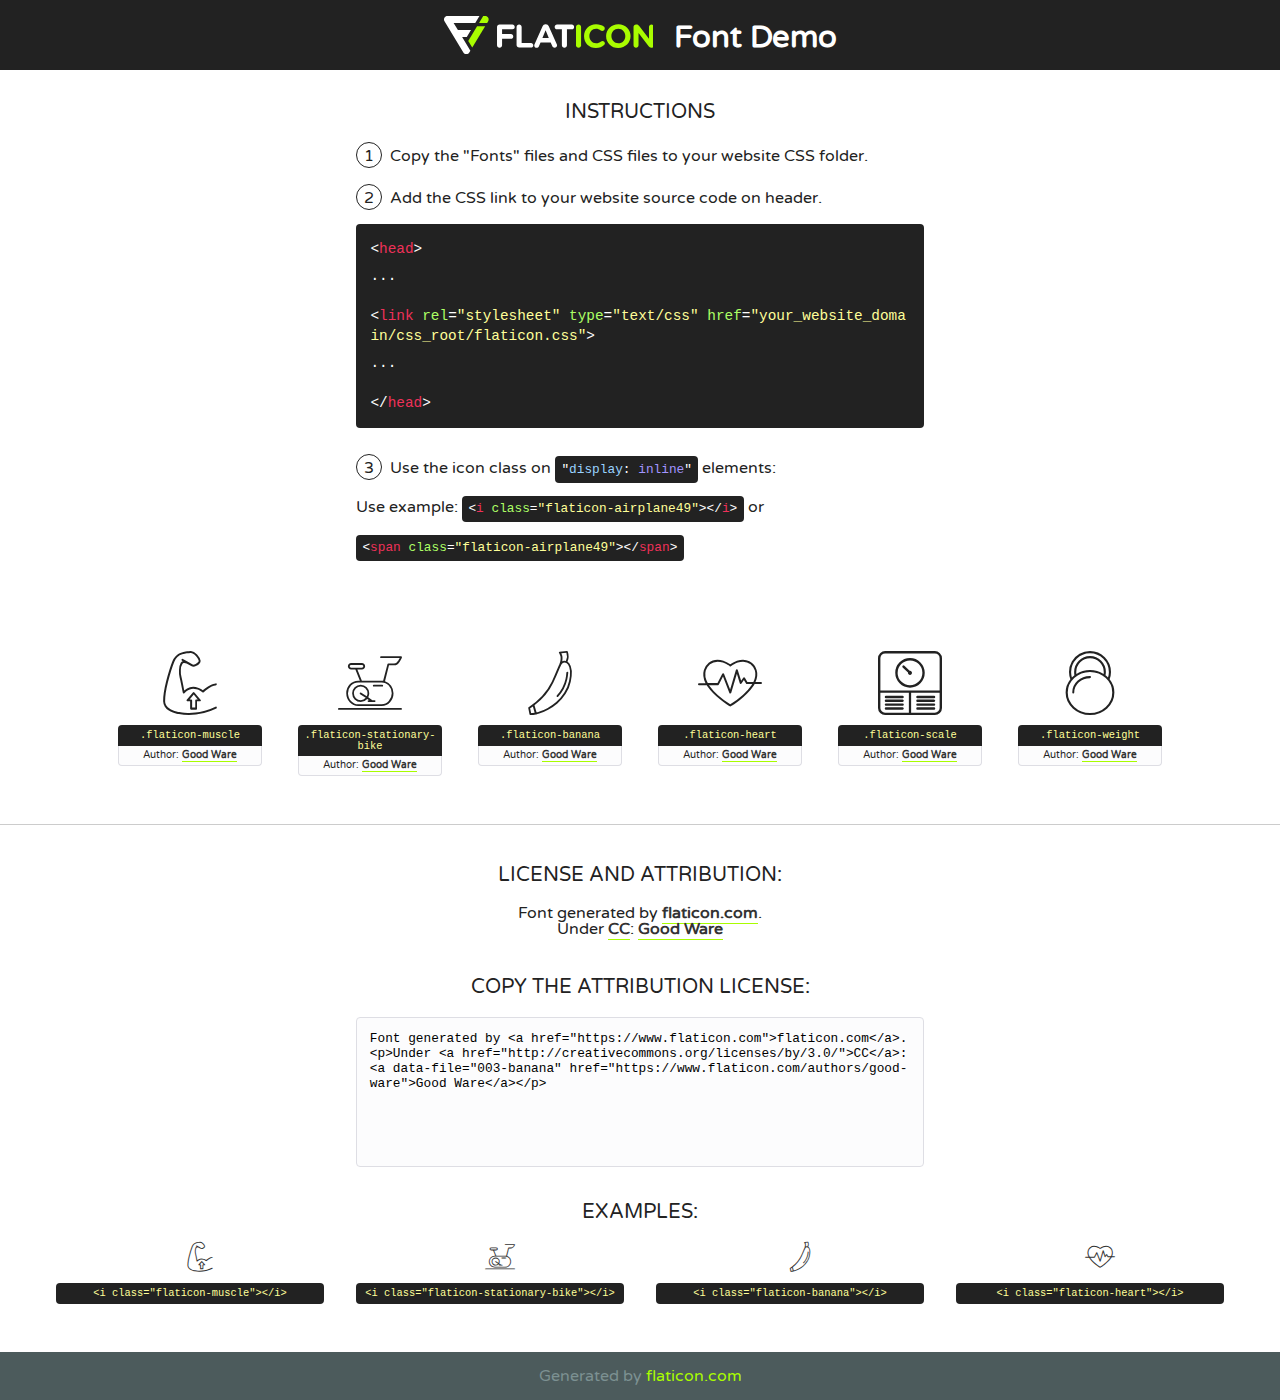
<file: terrains/static/terrains/fonts/flaticon/font/flaticon.html>
<!DOCTYPE html>
<!--
  Flaticon icon font: Flaticon
  Creation date: 03/06/2019 10:47
-->
<html>
<!DOCTYPE html>
<html>

<head>
    <title>Flaticon WebFont</title>
    <link href="http://fonts.googleapis.com/css?family=Varela+Round" rel="stylesheet" type="text/css" />
    <link rel="stylesheet" type="text/css" href="flaticon.css">
    <meta charset="UTF-8">
    <style>
    html, body, div, span, applet, object, iframe,
    h1, h2, h3, h4, h5, h6, p, blockquote, pre,
    a, abbr, acronym, address, big, cite, code,
    del, dfn, em, img, ins, kbd, q, s, samp,
    small, strike, strong, sub, sup, tt, var,
    b, u, i, center,
    dl, dt, dd, ol, ul, li,
    fieldset, form, label, legend,
    table, caption, tbody, tfoot, thead, tr, th, td,
    article, aside, canvas, details, embed, 
    figure, figcaption, footer, header, hgroup, 
    menu, nav, output, ruby, section, summary,
    time, mark, audio, video {
        margin: 0;
        padding: 0;
        border: 0;
        font-size: 100%;
        font: inherit;
        vertical-align: baseline;
    }
    /* HTML5 display-role reset for older browsers */
    article, aside, details, figcaption, figure, 
    footer, header, hgroup, menu, nav, section {
        display: block;
    }
    body {
        line-height: 1;
    }
    ol, ul {
        list-style: none;
    }
    blockquote, q {
        quotes: none;
    }
    blockquote:before, blockquote:after,
    q:before, q:after {
        content: '';
        content: none;
    }
    table {
        border-collapse: collapse;
        border-spacing: 0;
    }
    body {
        font-family: 'Varela Round', Helvetica, Arial, sans-serif;
        font-size: 16px;
        color: #222;
    }
    a {
        color: #333;
        border-bottom: 1px solid #a9fd00;
        font-weight: bold;
        text-decoration: none;
    }
    * {
        -moz-box-sizing: border-box;
        -webkit-box-sizing: border-box;
        box-sizing: border-box;
        margin: 0;
        padding: 0;
    }
    [class^="flaticon-"]:before, [class*=" flaticon-"]:before, [class^="flaticon-"]:after, [class*=" flaticon-"]:after {
        font-family: Flaticon;
        font-size: 30px;
        font-style: normal;
        margin-left: 20px;
        color: #333;
    }
    .wrapper {
        max-width: 600px;
        margin: auto;
        padding: 0 1em;
    }
    .title {
        font-size: 1.25em;
        text-align: center;
        margin-bottom: 1em;
        text-transform: uppercase;
    }
    header {
        text-align: center;
        background-color: #222;
        color: #fff;
        padding: 1em;
    }
    header .logo {
        width: 210px;
        height: 38px;
        display: inline-block;
        vertical-align: middle;
        margin-right: 1em;
        border: none;
    }
    header strong {
        font-size: 1.95em;
        font-weight: bold;
        vertical-align: middle;
        margin-top: 5px;
        display: inline-block;
    }
    .demo {
        margin: 2em auto;
        line-height: 1.25em;
    }
    .demo ul li {
        margin-bottom: 1em;
    }
    .demo ul li .num {
        color: #222;
        border-radius: 20px;
        display: inline-block;
        width: 26px;
        padding: 3px;
        height: 26px;
        text-align: center;
        margin-right: 0.5em;
        border: 1px solid #222;
    }
    .demo ul li code {
        background-color: #222;
        border-radius: 4px;
        padding: 0.25em 0.5em;
        display: inline-block;
        color: #fff;
        font-family: Consolas,Monaco,Lucida Console,Liberation Mono,DejaVu Sans Mono,Bitstream Vera Sans Mono,Courier New, monospace;
        font-weight: lighter;
        margin-top: 1em;
        font-size: 0.8em;
        word-break: break-all;
    }
    .demo ul li code.big {
        padding: 1em;
        font-size: 0.9em;
    }
    .demo ul li code .red {
        color: #EF3159;
    }
    .demo ul li code .green {
        color: #ACFF65;
    }
    .demo ul li code .yellow {
        color: #FFFF99;
    }
    .demo ul li code .blue {
        color: #99D3FF;
    }
    .demo ul li code .purple {
        color: #A295FF;
    }
    .demo ul li code .dots {
        margin-top: 0.5em;
        display: block;
    }
    #glyphs {
        border-bottom: 1px solid #ccc;
        padding: 2em 0;
        text-align: center;
    }
    .glyph {
        display: inline-block;
        width: 9em;
        margin: 1em;
        text-align: center;
        vertical-align: top;
        background: #FFF;
    }
    .glyph .glyph-icon {
        padding: 10px;
        display: block;
        font-family:"Flaticon";
        font-size: 64px;
        line-height: 1;
    }
    .glyph .glyph-icon:before {
        font-size: 64px;
        color: #222;
        margin-left: 0;
    }
    .class-name {
        font-size: 0.65em;
        background-color: #222;
        color: #fff;
        border-radius: 4px 4px 0 0;
        padding: 0.5em;
        color: #FFFF99;
        font-family: Consolas,Monaco,Lucida Console,Liberation Mono,DejaVu Sans Mono,Bitstream Vera Sans Mono,Courier New, monospace;
    }
    .author-name {
        font-size: 0.6em;
        background-color: #fcfcfd;
        border: 1px solid #DEDEE4;
        border-top: 0;
        border-radius: 0 0 4px 4px;
        padding: 0.5em;
    }
    .class-name:last-child {
        font-size: 10px;
        color:#888;
    }
    .class-name:last-child a {
        font-size: 10px;
        color:#555;
    }
    .class-name:last-child a:hover {
        color:#a9fd00;
    }
    .glyph > input {
        display: block;
        width: 100px;
        margin: 5px auto;
        text-align: center;
        font-size: 12px;
        cursor: text;
    }
    .glyph > input.icon-input {
        font-family:"Flaticon";
        font-size: 16px;
        margin-bottom: 10px;
    }
    .attribution .title {
        margin-top: 2em;
    }
    .attribution textarea {
        background-color: #fcfcfd;
        padding: 1em;
        border: none;
        box-shadow: none;
        border: 1px solid #DEDEE4;
        border-radius: 4px;
        resize: none;
        width: 100%;
        height: 150px;
        font-size: 0.8em;
        font-family: Consolas,Monaco,Lucida Console,Liberation Mono,DejaVu Sans Mono,Bitstream Vera Sans Mono,Courier New, monospace;
        -webkit-appearance: none;
    }
    .iconsuse {
        margin: 2em auto;
        text-align: center;
        max-width: 1200px;
    }
    .iconsuse:after {
        content: '';
        display: table;
        clear: both;
    }
    .iconsuse .image {
        float: left;
        width: 25%;
        padding: 0 1em;
    }
    .iconsuse .image p {
        margin-bottom: 1em;
    }
    .iconsuse .image span {
        display: block;
        font-size: 0.65em;
        background-color: #222;
        color: #fff;
        border-radius: 4px;
        padding: 0.5em;
        color: #FFFF99;
        margin-top: 1em;
        font-family: Consolas,Monaco,Lucida Console,Liberation Mono,DejaVu Sans Mono,Bitstream Vera Sans Mono,Courier New, monospace;
    }
    #footer {
        text-align: center;
        background-color: #4C5B5C;
        color: #7c9192;
        padding: 1em;
    }
    #footer a {
        border: none;
        color: #a9fd00;
        font-weight: normal;
    }
    @media (max-width: 960px) {
        .iconsuse .image {
            width: 50%;
        }
    }
    @media (max-width: 560px) {
        .iconsuse .image {
            width: 100%;
        }
    }
    </style>
</head>

<body class="characters-off">

    <header>
        <a href="https://www.flaticon.com" target="_blank" class="logo">
            <svg version="1.1" xmlns="http://www.w3.org/2000/svg" xmlns:xlink="http://www.w3.org/1999/xlink" xmlns:a="http://ns.adobe.com/AdobeSVGViewerExtensions/3.0/" viewBox="0 0 560.875 102.036" enable-background="new 0 0 560.875 102.036" xml:space="preserve">
                <defs>
                </defs>
                <g>
                    <g class="letters">
                        <path fill="#ffffff" d="M141.596,29.675c0-3.777,2.985-6.767,6.764-6.767h34.438c3.426,0,6.15,2.728,6.15,6.15
                        c0,3.43-2.724,6.149-6.15,6.149h-27.674v13.091h23.719c3.429,0,6.151,2.724,6.151,6.15c0,3.43-2.723,6.149-6.151,6.149h-23.719
                        v17.574c0,3.773-2.986,6.761-6.764,6.761c-3.779,0-6.764-2.989-6.764-6.761V29.675z"></path>
                        <path fill="#ffffff" d="M193.844,29.149c0-3.781,2.985-6.767,6.764-6.767c3.776,0,6.763,2.985,6.763,6.767v42.957h25.039
                        c3.426,0,6.149,2.726,6.149,6.153c0,3.425-2.723,6.15-6.149,6.15h-31.802c-3.779,0-6.764-2.986-6.764-6.768V29.149z"></path>
                        <path fill="#ffffff" d="M241.891,75.71l21.438-48.407c1.492-3.341,4.215-5.357,7.906-5.357h0.792
                        c3.686,0,6.323,2.017,7.815,5.357l21.439,48.407c0.436,0.967,0.701,1.845,0.701,2.723c0,3.602-2.809,6.501-6.414,6.501
                        c-3.161,0-5.269-1.845-6.499-4.655l-4.132-9.661h-27.059l-4.301,10.102c-1.144,2.631-3.426,4.214-6.237,4.214
                        c-3.517,0-6.24-2.81-6.24-6.325C241.1,77.64,241.451,76.677,241.891,75.71z M279.932,58.666l-8.521-20.297l-8.526,20.297H279.932
                        z"></path>
                        <path fill="#ffffff" d="M314.864,35.387H301.86c-3.429,0-6.239-2.813-6.239-6.238c0-3.429,2.811-6.24,6.239-6.24h39.533
                        c3.426,0,6.237,2.811,6.237,6.24c0,3.425-2.811,6.238-6.237,6.238h-13.001v42.785c0,3.773-2.99,6.761-6.764,6.761
                        c-3.779,0-6.764-2.989-6.764-6.761V35.387z"></path>
                        <path fill="#A9FD00" d="M352.615,29.149c0-3.781,2.985-6.767,6.767-6.767c3.774,0,6.761,2.985,6.761,6.767v49.024
                        c0,3.773-2.987,6.761-6.761,6.761c-3.781,0-6.767-2.989-6.767-6.761V29.149z"></path>
                        <path fill="#A9FD00" d="M374.132,53.836v-0.179c0-17.481,13.178-31.801,32.065-31.801c9.22,0,15.459,2.458,20.557,6.238
                        c1.402,1.054,2.637,2.985,2.637,5.357c0,3.692-2.985,6.59-6.681,6.59c-1.845,0-3.071-0.702-4.044-1.319
                        c-3.776-2.813-7.729-4.393-12.562-4.393c-10.364,0-17.831,8.611-17.831,19.154v0.173c0,10.542,7.291,19.329,17.831,19.329
                        c5.715,0,9.492-1.756,13.359-4.834c1.049-0.874,2.458-1.491,4.039-1.491c3.429,0,6.325,2.813,6.325,6.236
                        c0,2.106-1.056,3.78-2.282,4.834c-5.539,4.834-12.036,7.733-21.878,7.733C387.572,85.464,374.132,71.493,374.132,53.836z"></path>
                        <path fill="#A9FD00" d="M433.009,53.836v-0.179c0-17.481,13.79-31.801,32.766-31.801c18.981,0,32.592,14.143,32.592,31.628v0.173
                        c0,17.483-13.785,31.807-32.769,31.807C446.625,85.464,433.009,71.32,433.009,53.836z M484.224,53.836v-0.179
                        c0-10.539-7.725-19.326-18.626-19.326c-10.893,0-18.449,8.611-18.449,19.154v0.173c0,10.542,7.73,19.329,18.626,19.329
                        C476.676,72.986,484.224,64.378,484.224,53.836z"></path>
                        <path fill="#A9FD00" d="M506.233,29.321c0-3.774,2.99-6.763,6.767-6.763h1.401c3.252,0,5.183,1.583,7.029,3.953l26.093,34.265
                        V29.059c0-3.692,2.99-6.677,6.681-6.677c3.683,0,6.671,2.985,6.671,6.677v48.934c0,3.78-2.987,6.765-6.764,6.765h-0.436
                        c-3.257,0-5.188-1.581-7.034-3.953l-27.056-35.492v32.944c0,3.687-2.985,6.676-6.678,6.676c-3.683,0-6.673-2.989-6.673-6.676
                        V29.321z"></path>
                    </g>
                    <g class="insignia">
                        <path fill="#ffffff" d="M48.372,56.137h12.517l11.156-18.537H37.186L25.688,18.539h57.825L94.668,0H9.271
                        C5.925,0,2.842,1.801,1.198,4.716c-1.644,2.907-1.593,6.482,0.134,9.343l50.38,83.501c1.678,2.781,4.689,4.476,7.938,4.476
                        c3.246,0,6.257-1.695,7.935-4.476l2.898-4.804L48.372,56.137z"></path>
                        <g class="i">
                            <path fill="#A9FD00" d="M93.575,18.539h0.031v0.004l21.652,0.004l2.705-4.488c1.727-2.861,1.778-6.436,0.133-9.343
                            C116.454,1.801,113.371,0,110.026,0h-5.294L93.575,18.539z"></path>
                            <polygon fill="#A9FD00" points="88.291,27.356 64.725,66.486 75.519,84.404 109.942,27.356"></polygon>
                        </g>
                    </g>
                </g>
            </svg>
        </a>
        <strong>Font Demo</strong>
    </header>


    <section class="demo wrapper">

        <p class="title">Instructions</p>

        <ul>
            <li>
                <span class="num">1</span>Copy the "Fonts" files and CSS files to your website CSS folder.
            </li>
            <li>
                <span class="num">2</span>Add the CSS link to your website source code on header.
                <code class="big">
                    &lt;<span class="red">head</span>&gt;
                    <br/><span class="dots">...</span>
                    <br/>&lt;<span class="red">link</span> <span class="green">rel</span>=<span class="yellow">"stylesheet"</span> <span class="green">type</span>=<span class="yellow">"text/css"</span> <span class="green">href</span>=<span class="yellow">"your_website_domain/css_root/flaticon.css"</span>&gt;
                    <br/><span class="dots">...</span>
                    <br/>&lt;/<span class="red">head</span>&gt;
                </code>
            </li>

            <li>
                <p>
                    <span class="num">3</span>Use the icon class on <code>"<span class="blue">display</span>:<span class="purple"> inline</span>"</code> elements:
                    <br />
                    Use example: <code>&lt;<span class="red">i</span> <span class="green">class</span>=<span class="yellow">&quot;flaticon-airplane49&quot;</span>&gt;&lt;/<span class="red">i</span>&gt;</code> or <code>&lt;<span class="red">span</span> <span class="green">class</span>=<span class="yellow">&quot;flaticon-airplane49&quot;</span>&gt;&lt;/<span class="red">span</span>&gt;</code>
            </li>
        </ul>

    </section>




   <section id="glyphs">          
    
      
        <div class="glyph"><div class="glyph-icon flaticon-muscle"></div>
            <div class="class-name">.flaticon-muscle</div>
            <div class="author-name">Author: <a data-file="001-muscle" href="https://www.flaticon.com/authors/good-ware">Good Ware</a> </div> 
        </div>        
        
        <div class="glyph"><div class="glyph-icon flaticon-stationary-bike"></div>
            <div class="class-name">.flaticon-stationary-bike</div>
            <div class="author-name">Author: <a data-file="002-stationary-bike" href="https://www.flaticon.com/authors/good-ware">Good Ware</a> </div> 
        </div>        
        
        <div class="glyph"><div class="glyph-icon flaticon-banana"></div>
            <div class="class-name">.flaticon-banana</div>
            <div class="author-name">Author: <a data-file="003-banana" href="https://www.flaticon.com/authors/good-ware">Good Ware</a> </div> 
        </div>        
        
        <div class="glyph"><div class="glyph-icon flaticon-heart"></div>
            <div class="class-name">.flaticon-heart</div>
            <div class="author-name">Author: <a data-file="004-heart" href="https://www.flaticon.com/authors/good-ware">Good Ware</a> </div> 
        </div>        
        
        <div class="glyph"><div class="glyph-icon flaticon-scale"></div>
            <div class="class-name">.flaticon-scale</div>
            <div class="author-name">Author: <a data-file="005-scale" href="https://www.flaticon.com/authors/good-ware">Good Ware</a> </div> 
        </div>        
        
        <div class="glyph"><div class="glyph-icon flaticon-weight"></div>
            <div class="class-name">.flaticon-weight</div>
            <div class="author-name">Author: <a data-file="006-weight" href="https://www.flaticon.com/authors/good-ware">Good Ware</a> </div> 
        </div>        
        

    </section>



    <section class="attribution wrapper"   style="text-align:center;">

      <div class="title">License and attribution:</div><div class="attrDiv">Font generated by <a href="https://www.flaticon.com">flaticon.com</a>. <div><p>Under <a href="http://creativecommons.org/licenses/by/3.0/">CC</a>: <a data-file="003-banana" href="https://www.flaticon.com/authors/good-ware">Good Ware</a></p>  </div>
      </div>
      <div class="title">Copy the Attribution License:</div>

    <textarea onclick="this.focus();this.select();">Font generated by &lt;a href=&quot;https://www.flaticon.com&quot;&gt;flaticon.com&lt;/a&gt;. <p>Under <a href="http://creativecommons.org/licenses/by/3.0/">CC</a>: <a data-file="003-banana" href="https://www.flaticon.com/authors/good-ware">Good Ware</a></p>  
     </textarea>

    </section>

    <section class="iconsuse">

          <div class="title">Examples:</div>            
             
            <div class="image">
                <p>
                    <i class="glyph-icon flaticon-muscle"></i> 
                    <span>&lt;i class=&quot;flaticon-muscle&quot;&gt;&lt;/i&gt;</span>
                </p>
            </div>
            
            <div class="image">
                <p>
                    <i class="glyph-icon flaticon-stationary-bike"></i> 
                    <span>&lt;i class=&quot;flaticon-stationary-bike&quot;&gt;&lt;/i&gt;</span>
                </p>
            </div>
            
            <div class="image">
                <p>
                    <i class="glyph-icon flaticon-banana"></i> 
                    <span>&lt;i class=&quot;flaticon-banana&quot;&gt;&lt;/i&gt;</span>
                </p>
            </div>
            
            <div class="image">
                <p>
                    <i class="glyph-icon flaticon-heart"></i> 
                    <span>&lt;i class=&quot;flaticon-heart&quot;&gt;&lt;/i&gt;</span>
                </p>
            </div>
                       
        </div>
                            
    </section>

<div id="footer">
    <div>Generated by <a href="https://www.flaticon.com">flaticon.com</a>
    </div>
</div>



</body>
</html>
</file>
<file: terrains/static/terrains/fonts/flaticon/font/flaticon.css>
/*
  	Flaticon icon font: Flaticon
  	Creation date: 03/06/2019 10:47
  	*/

@font-face {
  font-family: "Flaticon";
  src: url("./Flaticon.eot");
  src: url("./Flaticon.eot?#iefix") format("embedded-opentype"),
       url("./Flaticon.woff2") format("woff2"),
       url("./Flaticon.woff") format("woff"),
       url("./Flaticon.ttf") format("truetype"),
       url("./Flaticon.svg#Flaticon") format("svg");
  font-weight: normal;
  font-style: normal;
}

@media screen and (-webkit-min-device-pixel-ratio:0) {
  @font-face {
    font-family: "Flaticon";
    src: url("./Flaticon.svg#Flaticon") format("svg");
  }
}

[class^="flaticon-"]:before, [class*=" flaticon-"]:before,
[class^="flaticon-"]:after, [class*=" flaticon-"]:after {   
  font-family: Flaticon;
        font-family: "Flaticon";
  font-style: normal;
  font-weight: normal;
  font-variant: normal;
  line-height: 1;
  text-decoration: inherit;
  text-rendering: optimizeLegibility;
  text-transform: none;
  -moz-osx-font-smoothing: grayscale;
  -webkit-font-smoothing: antialiased;
  font-smoothing: antialiased;
}

.flaticon-muscle:before { content: "\f100"; }
.flaticon-stationary-bike:before { content: "\f101"; }
.flaticon-banana:before { content: "\f102"; }
.flaticon-heart:before { content: "\f103"; }
.flaticon-scale:before { content: "\f104"; }
.flaticon-weight:before { content: "\f105"; }
</file>
